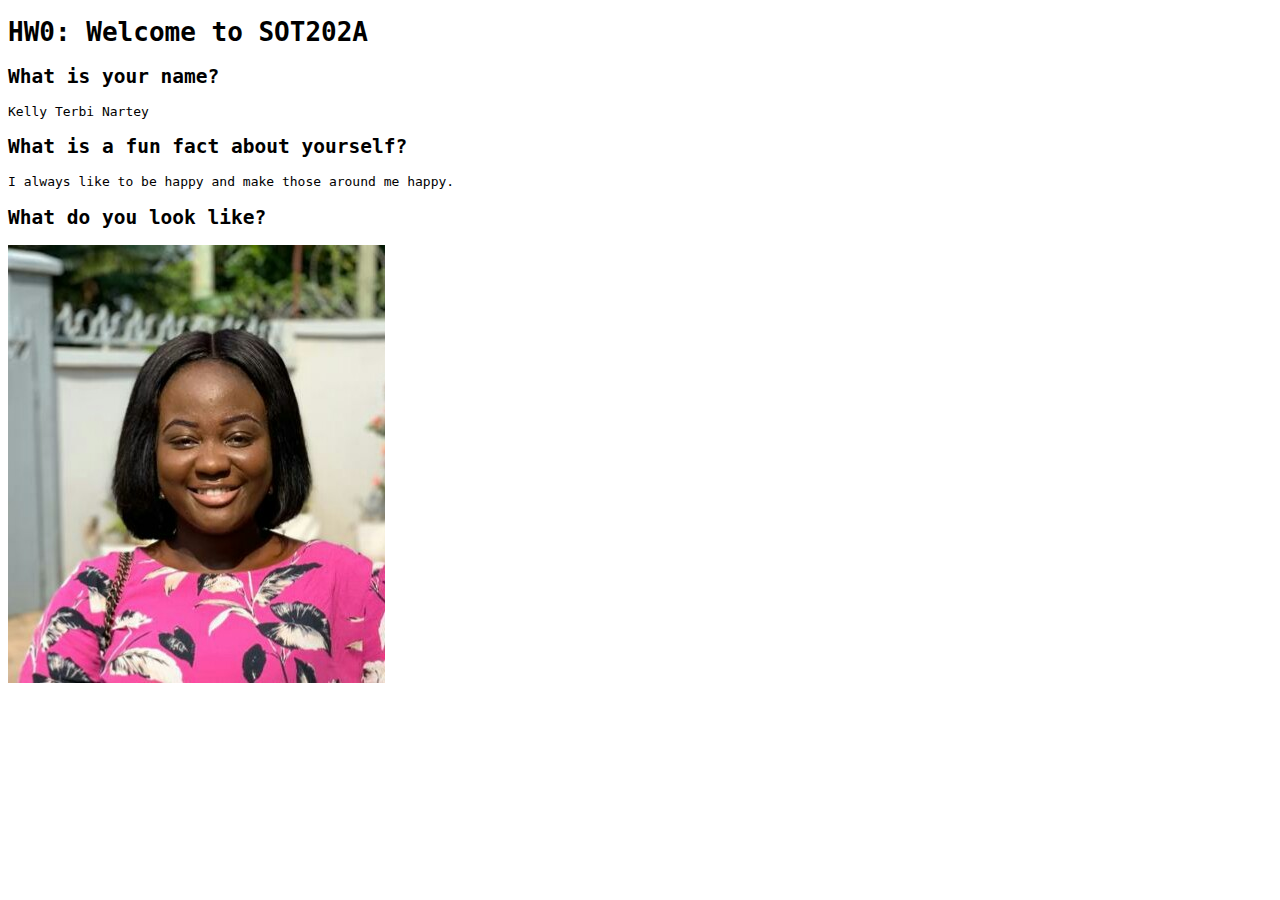
<file: index.html>
<!DOCTYPE html>
<html>
  <head>
    <meta charset="utf-8">
    <title>HW0: Welcome to SOT202A</title>
    <link rel="stylesheet" href="style.css"/>
  </head>
  <body>
    <h1>HW0: Welcome to SOT202A</h1>

    <h2>What is your name?</h2>
    <p>
      Kelly Terbi Nartey
    </p>

    <h2>What is a fun fact about yourself?</h2>
    <p>
      I always like to be happy and make those around me happy.
    </p>

    <h2>What do you look like?</h2>
    <img src="Kelly.jpg"/>

  </body>
</html>
</file>
<file: style.css>
body {
  font-family: monospace;
   
}
</file>
